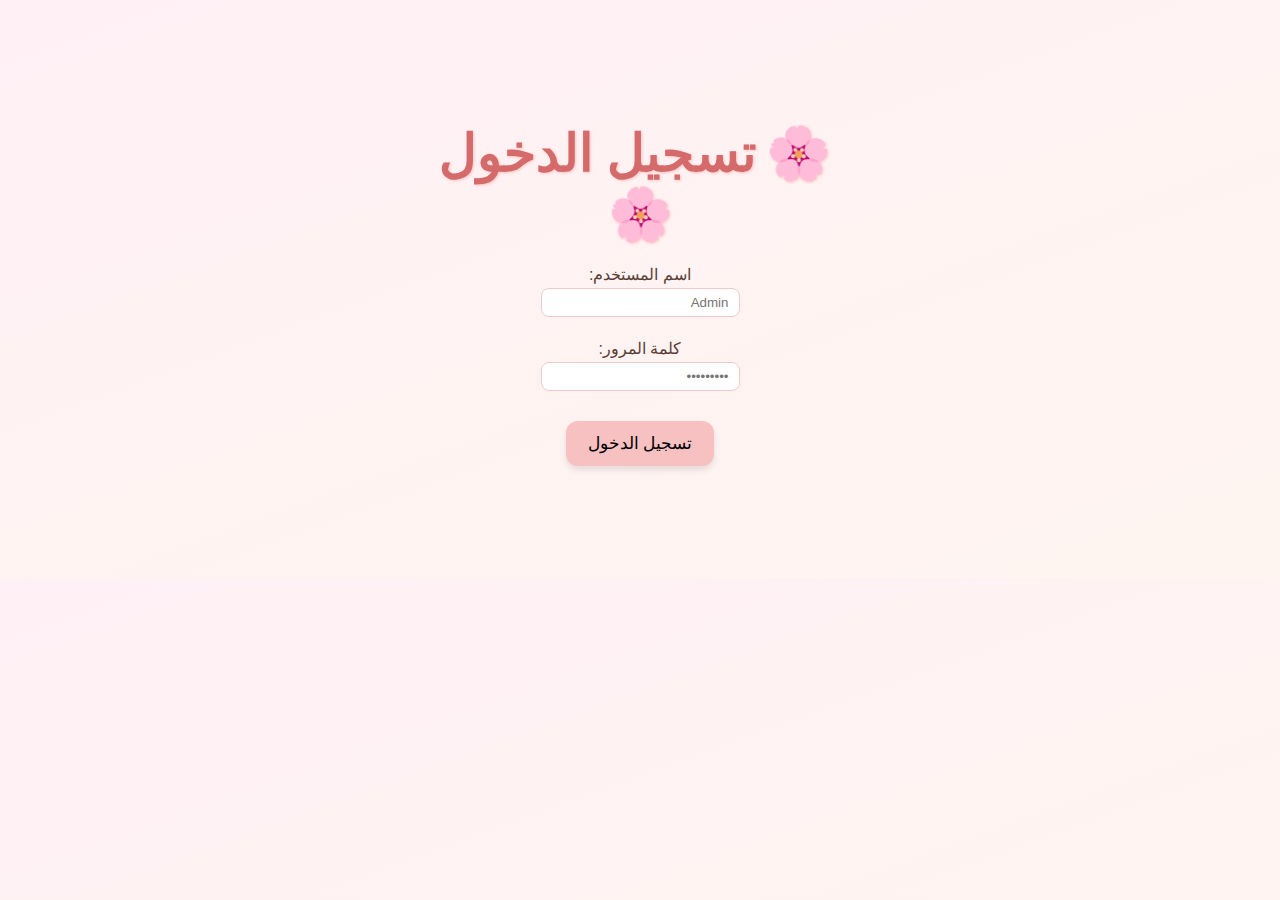
<file: login.html>
<!DOCTYPE html>
<html lang="ar" dir="rtl">
<head>
<meta charset="utf-8">
<meta name="viewport" content="width=device-width,initial-scale=1">
<title>تسجيل الدخول - صالون زهرة أيلول</title>
<link rel="stylesheet" href="styles.css">
<script src="login.js" defer></script>
</head>
<body>
  <main style="max-width:420px;margin:40px auto;padding:20px;">
    <h1 style="text-align:center">تسجيل الدخول</h1>

    <div id="loginForm">
      <label for="username">اسم المستخدم:</label><br>
      <input id="username" type="text" placeholder="Admin" autocomplete="username"><br><br>

      <label for="password">كلمة المرور:</label><br>
      <input id="password" type="password" placeholder="•••••••••" autocomplete="current-password"><br><br>

      <button id="loginBtn">تسجيل الدخول</button>
      <p id="errorMsg" style="color:red;margin-top:10px;"></p>
    </div>
  </main>
</body>
</html>
</file>
<file: styles.css>
body {
    font-family: 'Segoe UI', Tahoma, Geneva, Verdana, sans-serif;
    background: linear-gradient(160deg, #fff0f5, #fff5f0);
    direction: rtl;
    text-align: center;
    padding: 20px;
    color: #5a3e36;
}
h1 { font-size: 52px; color: #d46a6a; margin-bottom: 20px; text-shadow: 1px 1px 3px #f9c2c2;}
button {
    margin: 8px; padding: 12px 22px; font-size: 17px;
    background-color: #f7c1c1; border: none; border-radius: 12px; cursor: pointer;
    transition: all 0.3s ease; box-shadow: 0 4px 6px rgba(0,0,0,0.1);
}
button:hover { background-color: #f48c8c; transform: scale(1.05); box-shadow: 0 6px 10px rgba(0,0,0,0.15);}
input, select { padding: 6px 10px; margin: 4px; border: 1px solid #f0caca; border-radius: 8px; outline: none; transition: all 0.3s ease;}
input:focus, select:focus { border-color: #d46a6a; box-shadow: 0 0 5px #f7c1c1;}
table { margin: 20px auto; border-collapse: collapse; width: 95%; max-width: 1200px; border-radius: 12px; overflow: hidden; box-shadow: 0 4px 10px rgba(0,0,0,0.05);}
th, td { padding: 10px 12px; text-align: center;}
th { background-color: #f7c1c1; color: #5a3e36; font-size: 17px;}
tr:nth-child(even) { background-color: #fff0f0; }
tr:nth-child(odd) { background-color: #fff5f5; }
tr:hover { background-color: #ffe4e1; }
.hidden { display: none; }
.service-group { margin-bottom: 12px; padding: 10px; border: 1px dashed #f7c1c1; border-radius: 10px; background-color: #fffaf5; display: inline-block; }
.specialist-table { width: 95%; margin: 15px auto; border-collapse: collapse; border-radius: 12px; overflow: hidden; box-shadow: 0 4px 10px rgba(0,0,0,0.05);}
h1::before, h1::after { content: "🌸"; margin: 0 10px; }
/* Ligne confirmée */
.confirmed { background-color: #d4f7d4 !important; text-decoration: line-through; }
.confirmed td::before { content: "✔️ "; }
</file>
